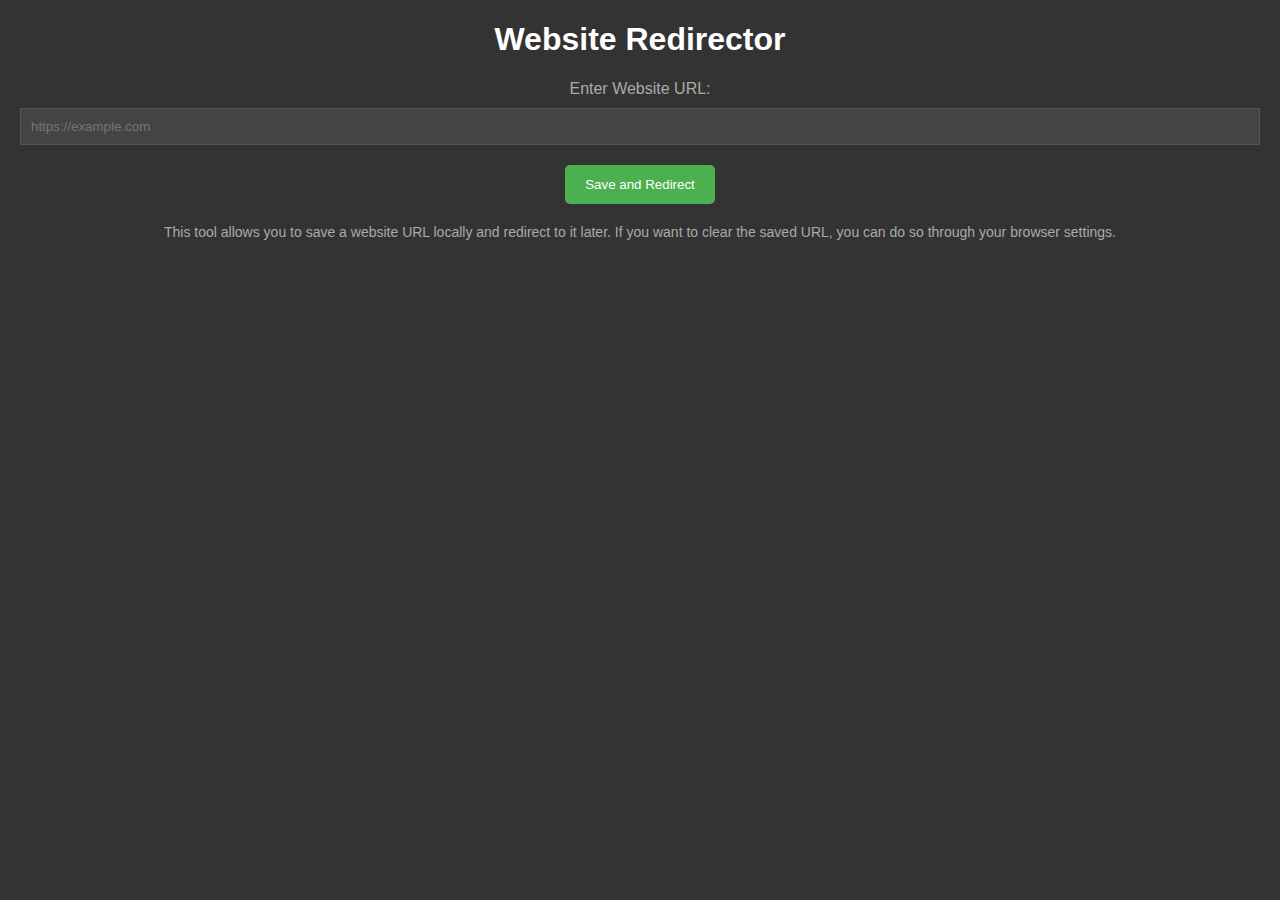
<file: v1/index.html>
<!DOCTYPE html>
<html lang="en">
<head>
    <meta charset="UTF-8">
    <meta name="viewport" content="width=device-width, initial-scale=1.0">
    <link rel="stylesheet" href="index.css">

    <meta name="apple-mobile-web-app-capable" content="yes">
<meta name="apple-mobile-web-app-status-bar-style" content="black">
<meta name="theme-color" content="#000000">
<link rel="manifest" href="manifest.json">


    <title>PWA</title>
</head>
<body>

    <h1>Website Redirector</h1>

    <label for="websiteInput">Enter Website URL:</label>
    <input type="text" id="websiteInput" placeholder="https://example.com">
    <button onclick="saveAndRedirect()">Save and Redirect</button>

    <p>This tool allows you to save a website URL locally and redirect to it later. If you want to clear the saved URL, you can do so through your browser settings.</p>


    <div id="loadingSpinner" class="loading-spinner" style="display: none;">
        <div class="lds-ring">
            <div></div>
            <div></div>
            <div></div>
            <div></div>
        </div>
    </div>


    <!-- Add a custom install button or prompt -->
  <button id="installButton" style="display: none;">Install App</button>
    
  <script src="register-service-worker.js"></script>
    <script src="install.js"></script>
    <script src="index.js"></script>
</body>
</html>
</file>
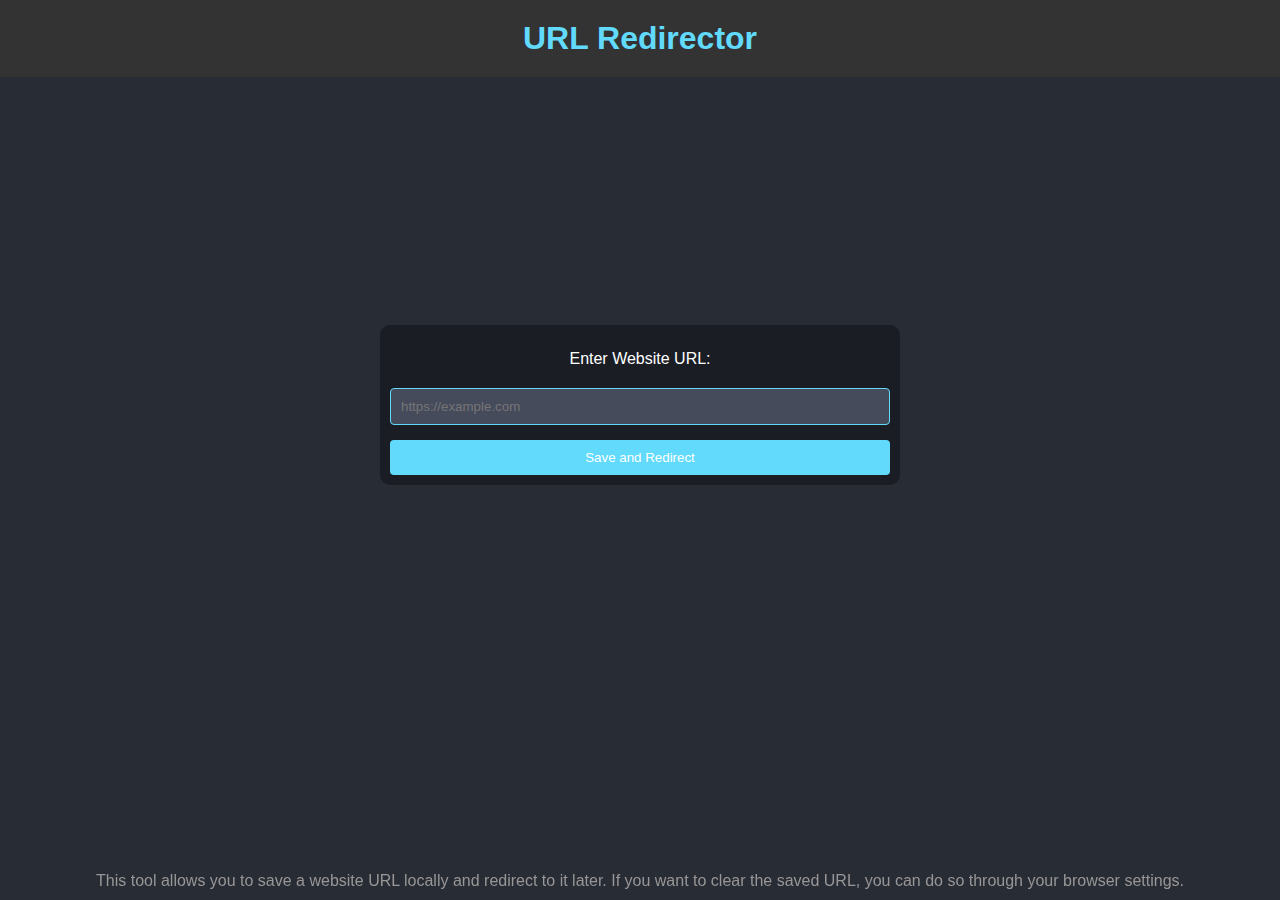
<file: v2/index.html>
<!DOCTYPE html>
<html lang="en">
<head>
    <meta charset="UTF-8">
    <meta name="viewport" content="width=device-width, initial-scale=1.0">

    <link rel="stylesheet" href="src/styles/styles.css">

     <!-- PWA opn -->
     <link rel="stylesheet" href="PWA/src/styles/install-btn.css">
     <meta name="apple-mobile-web-app-capable" content="yes">
 <meta name="apple-mobile-web-app-status-bar-style" content="black">
 <meta name="theme-color" content="#000000">
 <link rel="manifest" href="PWA/manifest.json">
 <!-- PWA clz -->
 
    <title>Redirect</title>
</head>

     <!-- PWA opn -->
     <button id="installButton" style="display: none;"></button>
     <!-- PWA clz -->

     <div id="loadingSpinner" class="loading-spinner" style="display: none;">
        <div class="lds-ring">
            <div></div>
            <div></div>
            <div></div>
            <div></div>
        </div>
    </div>

<!-- PWA opn -->
<script src="PWA/src/scripts/register-service-worker.js"></script>
<script src="PWA/src/scripts/install-btn.js"></script>
<!-- PWA clz -->
    <script src="src/scripts/script.js"></script>
</body>
</html>
</file>
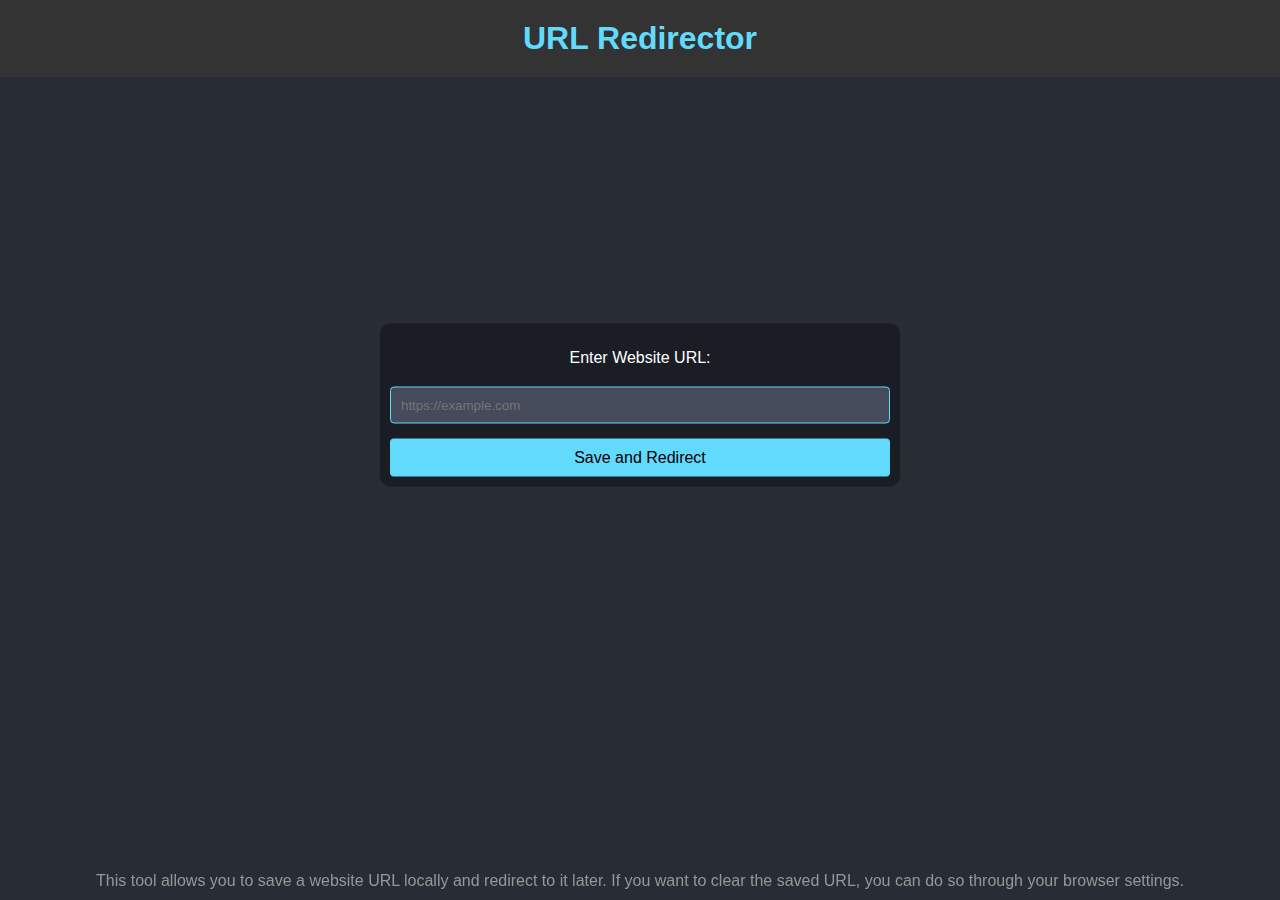
<file: v3w/index.html>
<!DOCTYPE html>
<html lang="en">
<head>
    <meta charset="UTF-8">
    <meta name="viewport" content="width=device-width, initial-scale=1.0">

    <link rel="stylesheet" href="src/styles/styles.css">

    <meta name="description" content="Save and redirect with ease! Use this tool to locally store website URLs for quick access. Easily manage your saved links through your browser settings.">
    

     <!-- PWA opn -->
     <link rel="stylesheet" href="PWA/src/styles/install-btn.css">
     <meta name="apple-mobile-web-app-capable" content="yes">
 <meta name="apple-mobile-web-app-status-bar-style" content="black">
 <meta name="theme-color" content="#000000">
 <link rel="manifest" href="PWA/manifest.json">
 <!-- PWA clz -->
 
    <title>Redirect</title>
</head>

     <!-- PWA opn -->
     <button id="installButton" style="display: none;"></button>
     <!-- PWA clz -->

     <div id="loadingSpinner" class="loading-spinner" style="display: none;">
        <div class="lds-ring">
            <div></div>
            <div></div>
            <div></div>
            <div></div>
        </div>
    </div>

<!-- PWA opn -->
<script src="PWA/src/scripts/register-service-worker.js"></script>
<script src="PWA/src/scripts/install-btn.js"></script>
<!-- PWA clz -->
    <script src="src/scripts/script.js"></script>
</body>
</html>
</file>
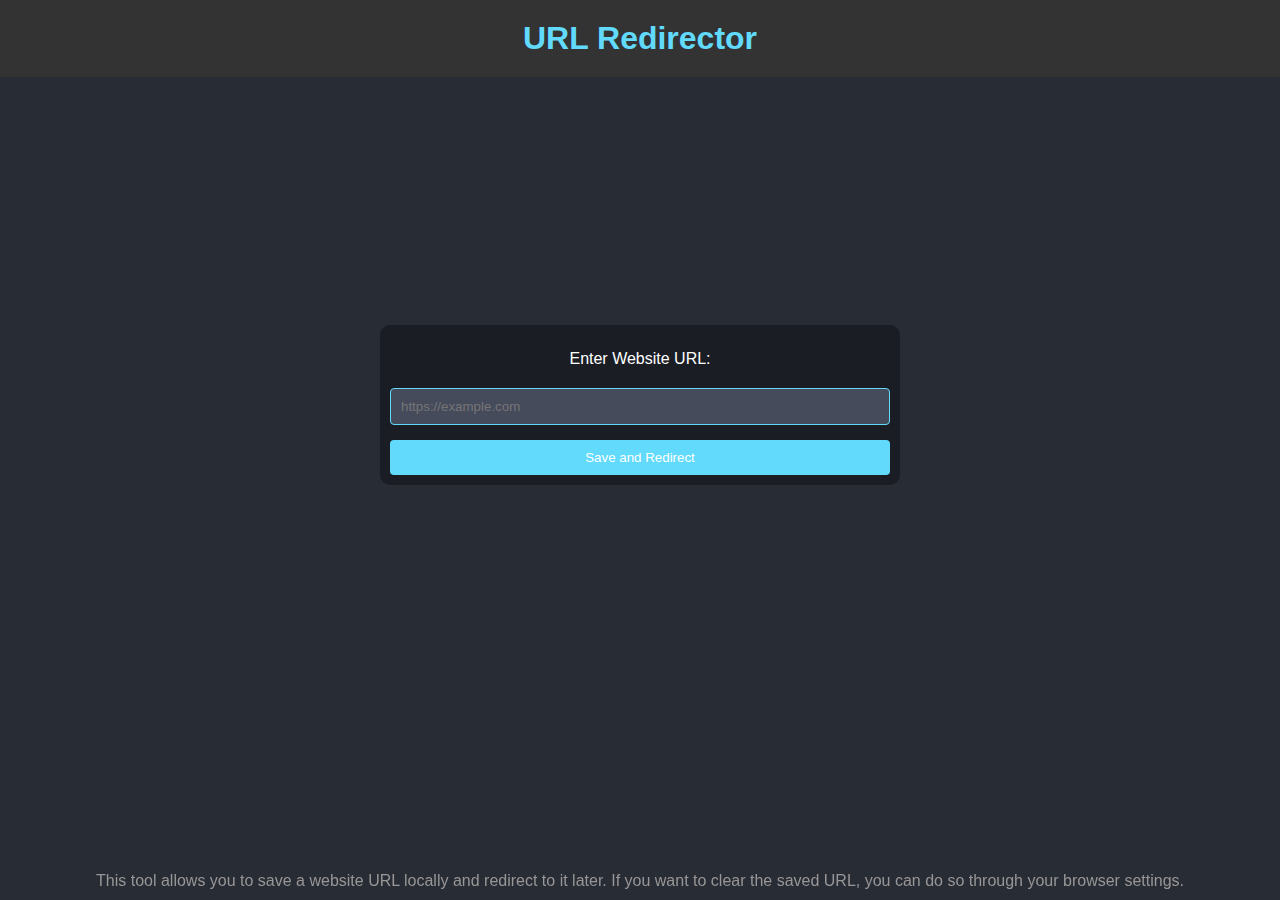
<file: v2/enter-url.html>
<!DOCTYPE html>
<html lang="en">
<head>
    <meta charset="UTF-8">
    <meta name="viewport" content="width=device-width, initial-scale=1.0">
    <link rel="stylesheet" href="src/styles/enter-url.css">
         <!-- PWA opn -->
         <link rel="stylesheet" href="PWA/src/styles/install-btn.css">
         <meta name="apple-mobile-web-app-capable" content="yes">
     <meta name="apple-mobile-web-app-status-bar-style" content="black">
     <meta name="theme-color" content="#000000">
     <link rel="manifest" href="PWA/manifest.json">
     <!-- PWA clz -->
   
    <title>PWA</title>
</head>
<body>
    <header>
        <h1>URL Redirector</h1>
      </header>

    <div class="middle">
    <label for="websiteInput">Enter Website URL:</label>
    <input type="text" id="websiteInput" placeholder="https://example.com">
    <button onclick="saveAndRedirect()">Save and Redirect</button>
</div>

<footer>
    <p>This tool allows you to save a website URL locally and redirect to it later. If you want to clear the saved URL, you can do so through your browser settings.</p>
</footer>

    <div id="loadingSpinner" class="loading-spinner" style="display: none;">
        <div class="lds-ring">
            <div></div>
            <div></div>
            <div></div>
            <div></div>
        </div>
    </div>

     <!-- PWA opn -->
     <button id="installButton" style="display: none;"></button>
     <!-- PWA clz -->

    <script src="src/scripts/enter-url.js"></script>
   <!-- PWA opn -->
<script src="PWA/src/scripts/register-service-worker.js"></script>
<script src="PWA/src/scripts/install-btn.js"></script>
<!-- PWA clz -->
</body>
</html>
</file>
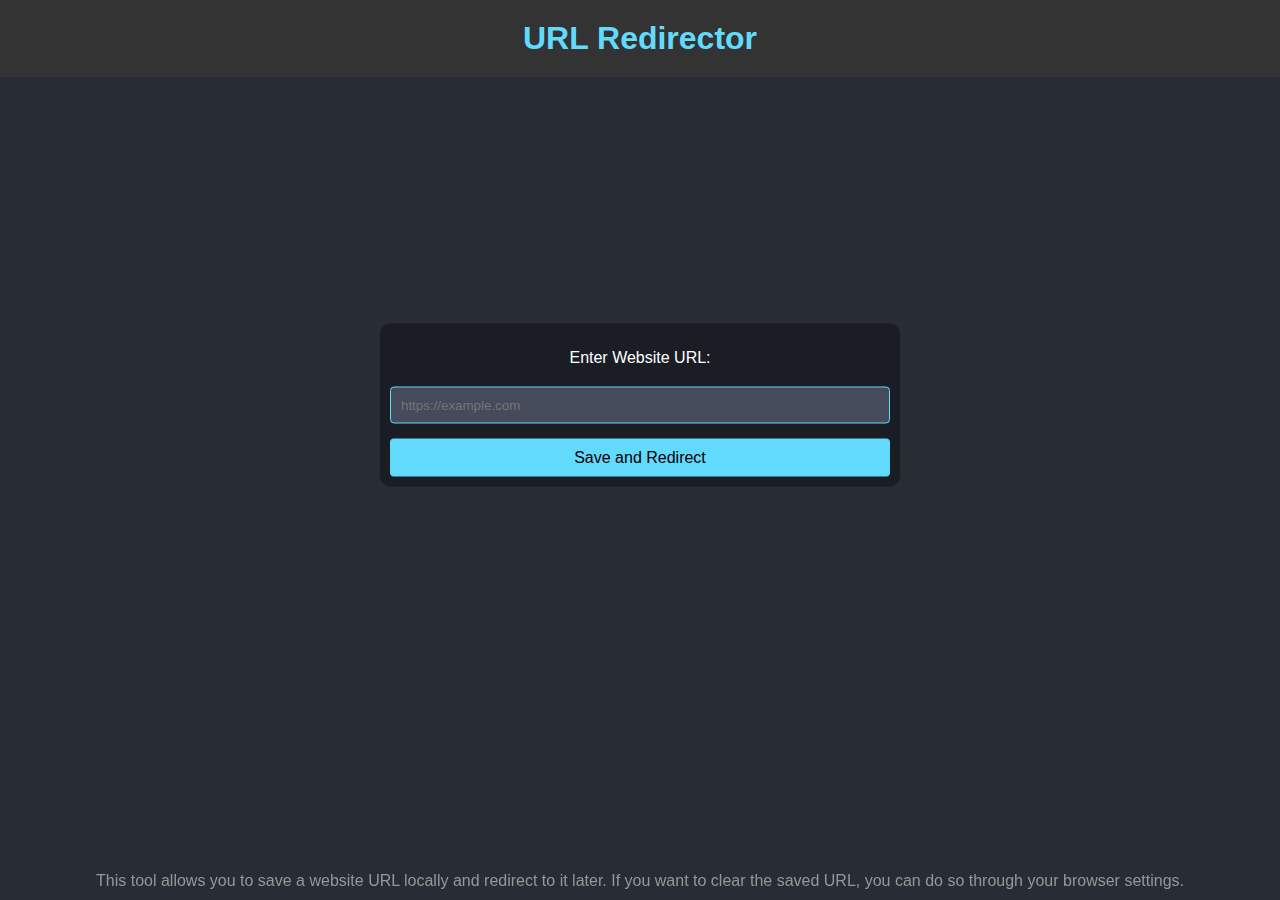
<file: v3w/enter-url.html>
<!DOCTYPE html>
<html lang="en">
<head>
    <meta charset="UTF-8">
    <meta name="viewport" content="width=device-width, initial-scale=1.0">
    <link rel="stylesheet" href="src/styles/enter-url.css">

    <meta name="description" content="Save and redirect with ease! Use this tool to locally store website URLs for quick access. Easily manage your saved links through your browser settings.">
    
         <!-- PWA opn -->
         <link rel="stylesheet" href="PWA/src/styles/install-btn.css">
         <meta name="apple-mobile-web-app-capable" content="yes">
     <meta name="apple-mobile-web-app-status-bar-style" content="black">
     <meta name="theme-color" content="#000000">
     <link rel="manifest" href="PWA/manifest.json">
     <!-- PWA clz -->
   
    <title>PWA</title>
</head>
<body>
    <header>
        <h1>URL Redirector</h1>
      </header>

    <div class="middle">
    <label for="websiteInput">Enter Website URL:</label>
    <input type="text" id="websiteInput" placeholder="https://example.com">
    <button onclick="saveAndRedirect()">Save and Redirect</button>
</div>

<footer>
    <p>This tool allows you to save a website URL locally and redirect to it later. If you want to clear the saved URL, you can do so through your browser settings.</p>
</footer>

    <div id="loadingSpinner" class="loading-spinner" style="display: none;">
        <div class="lds-ring">
            <div></div>
            <div></div>
            <div></div>
            <div></div>
        </div>
    </div>

     <!-- PWA opn -->
     <button id="installButton" style="display: none;"></button>
     <!-- PWA clz -->

    <script src="src/scripts/enter-url.js"></script>
   <!-- PWA opn -->
<script src="PWA/src/scripts/register-service-worker.js"></script>
<script src="PWA/src/scripts/install-btn.js"></script>
<!-- PWA clz -->
</body>
</html>
</file>
<file: v1/index.css>
body {
    font-family: 'Segoe UI', Tahoma, Geneva, Verdana, sans-serif;
    text-align: center;
    margin: 20px;
    background-color: #333;
    color: #fff;
}

h1 {
    color: #fff;
}

label {
    font-size: 16px;
    display: block;
    margin-bottom: 10px;
    color: #aaa;
}

input {
    width: 100%;
    padding: 10px;
    margin-bottom: 20px;
    box-sizing: border-box;
    background-color: #444;
    border: 1px solid #555;
    color: #fff;
}

button {
    background-color: #4caf50;
    color: white;
    padding: 12px 20px;
    border: none;
    border-radius: 5px;
    cursor: pointer;
    transition: background-color 0.3s;
}

button:hover {
    background-color: #45a049;
}

p {
    margin-top: 20px;
    font-size: 14px;
    color: #aaa;
}

.loading-spinner {
    display: none;
    background: rgba(0, 0, 0, 0.5);
    color: white;
    font-size: 24px;
    position: fixed;
    top: 0;
    left: 0;
    width: 100%;
    height: 100%;
    z-index: 999;
    display: flex;
    justify-content: center;
    align-items: center;
  }
  
  
  .lds-ring {
    display: inline-block;
    top: 50%;
    left: 50%;
    transform: translate(-50%, -50%);
    width: 80px;
    height: 80px;
    position: fixed;
  }
  
  
  .lds-ring div {
    box-sizing: border-box;
    display: block;
    position: absolute;
    width: 64px;
    height: 64px;
    margin: 8px;
    border: 5px solid #fff;
    border-radius: 50%;
    animation: lds-ring 1.2s cubic-bezier(0.5, 0, 0.5, 1) infinite;
    border-color: #fff transparent transparent transparent;
  }
  
  .lds-ring div:nth-child(1) {
    animation-delay: -0.45s;
  }
  
  .lds-ring div:nth-child(2) {
    animation-delay: -0.3s;
  }
  
  .lds-ring div:nth-child(3) {
    animation-delay: -0.15s;
  }
  
  @keyframes lds-ring {
    0% {
      transform: rotate(0deg);
    }
    100% {
      transform: rotate(360deg);
    }
  }
</file>
<file: v2/src/styles/styles.css>
* {
    margin: 0;
    padding: 0;
    scroll-behavior: smooth;
    outline: none;
    -webkit-tap-highlight-color: transparent;
    box-shadow: none;
  }
  
  body {
    font-family: 'Arial', sans-serif;
    margin: 0;
    box-sizing: border-box;
    background-color: #282c35; /* Dark background color */
    color: #ffffff; /* Text color */
  }
  

.loading-spinner {
    display: block;
    background: rgba(0, 0, 0, 0.5);
    color: white;
    font-size: 24px;
    position: fixed;
    top: 0;
    left: 0;
    width: 100%;
    height: 100%;
    z-index: 999;
    display: flex;
    justify-content: center;
    align-items: center;
  }
  
  
  .lds-ring {
    display: inline-block;
    top: 50%;
    left: 50%;
    transform: translate(-50%, -50%);
    width: 80px;
    height: 80px;
    position: fixed;
  }
  
  
  .lds-ring div {
    box-sizing: border-box;
    display: block;
    position: absolute;
    width: 64px;
    height: 64px;
    margin: 8px;
    border: 5px solid #fff;
    border-radius: 50%;
    animation: lds-ring 1.2s cubic-bezier(0.5, 0, 0.5, 1) infinite;
    border-color: #fff transparent transparent transparent;
  }
  
  .lds-ring div:nth-child(1) {
    animation-delay: -0.45s;
  }
  
  .lds-ring div:nth-child(2) {
    animation-delay: -0.3s;
  }
  
  .lds-ring div:nth-child(3) {
    animation-delay: -0.15s;
  }
  
  @keyframes lds-ring {
    0% {
      transform: rotate(0deg);
    }
    100% {
      transform: rotate(360deg);
    }
  }
</file>
<file: v2/PWA/src/styles/install-btn.css>
#installButton {
    display: none;
    position: fixed;
    bottom: 40px;
    right: 40px;
    border-radius: 50px;
    width: 40px;
    height: 40px; 
    background-image: url('../../assets/images/pwa-install.png');
    background-size: cover;
    cursor: pointer;
    border: none; 
    outline: none; 
}
  
  #installButton:hover {
    opacity: 0.8;
  }
</file>
<file: v3w/src/styles/styles.css>
* {
    margin: 0;
    padding: 0;
    scroll-behavior: smooth;
    outline: none;
    -webkit-tap-highlight-color: transparent;
    box-shadow: none;
  }
  
  body {
    font-family: 'Arial', sans-serif;
    margin: 0;
    box-sizing: border-box;
    background-color: #282c35; /* Dark background color */
    color: #ffffff; /* Text color */
  }
  

.loading-spinner {
    display: block;
    background: rgba(0, 0, 0, 0.5);
    color: white;
    font-size: 24px;
    position: fixed;
    top: 0;
    left: 0;
    width: 100%;
    height: 100%;
    z-index: 999;
    display: flex;
    justify-content: center;
    align-items: center;
  }
  
  
  .lds-ring {
    display: inline-block;
    top: 50%;
    left: 50%;
    transform: translate(-50%, -50%);
    width: 80px;
    height: 80px;
    position: fixed;
  }
  
  
  .lds-ring div {
    box-sizing: border-box;
    display: block;
    position: absolute;
    width: 64px;
    height: 64px;
    margin: 8px;
    border: 5px solid #fff;
    border-radius: 50%;
    animation: lds-ring 1.2s cubic-bezier(0.5, 0, 0.5, 1) infinite;
    border-color: #fff transparent transparent transparent;
  }
  
  .lds-ring div:nth-child(1) {
    animation-delay: -0.45s;
  }
  
  .lds-ring div:nth-child(2) {
    animation-delay: -0.3s;
  }
  
  .lds-ring div:nth-child(3) {
    animation-delay: -0.15s;
  }
  
  @keyframes lds-ring {
    0% {
      transform: rotate(0deg);
    }
    100% {
      transform: rotate(360deg);
    }
  }
</file>
<file: v3w/PWA/src/styles/install-btn.css>
#installButton {
    display: none;
    position: fixed;
    bottom: 40px;
    right: 40px;
    border-radius: 50px;
    width: 40px;
    height: 40px; 
    background-image: url('../../assets/images/pwa-install.png');
    background-size: cover;
    cursor: pointer;
    border: none; 
    outline: none; 
}
  
  #installButton:hover {
    opacity: 0.8;
  }
</file>
<file: v2/src/styles/enter-url.css>
* {
  margin: 0;
  padding: 0;
  scroll-behavior: smooth;
  outline: none;
  -webkit-tap-highlight-color: transparent;
  box-shadow: none;
}

body {
  font-family: 'Arial', sans-serif;
  margin: 0;
  box-sizing: border-box;
  background-color: #282c35; /* Dark background color */
  color: #ffffff; /* Text color */
}

.middle {
  background-color: #1a1d24;
  border-radius: 10px;
  position: fixed;
  top: 45%;
  left: 50%;
  padding: 10px;
  width: 90%;
  max-width: 500px;
  max-height: 400px;
  z-index: 5;
  transform: translate(-50%, -50%);
}

.container {
  max-width: 600px;
  margin: 20px auto;
  padding: 20px;
  background-color: #363b47; /* Container background color */
  border-radius: 8px;
  box-shadow: 0 0 10px rgba(0, 0, 0, 0.2); /* Box shadow */
  position: relative;
}

header {
  background-color: #333;
  padding: 20px;
  text-align: center;
}


header h1 {
  color: #61dafb;
  font-size: 2em;
}

label {
  display: block;
  margin: 15px auto;
  text-align: center;
  color: #ffffff; 
}

#websiteInput {
  width: 100%;
  padding: 10px;
  margin-top: 5px;
  box-sizing: border-box;
  background-color: #454b5b; /* Input background color */
  color: #ffffff; /* Input text color */
  border: 1px solid #61dafb; /* Input border color */
  border-radius: 4px;
}

button {
  display: block;
  width: 100%;
  padding: 10px;
  margin-top: 15px;
  background-color: #61dafb; /* Button background color */
  color: #ffffff; /* Button text color */
  border: none;
  border-radius: 4px;
  cursor: pointer;
}

button:hover {
  background-color: #4fa3d1; /* Button hover color */
}

.loading-spinner {
  display: none;
  background: rgba(0, 0, 0, 0.5);
  color: white;
  font-size: 24px;
  position: fixed;
  top: 0;
  left: 0;
  width: 100%;
  height: 100%;
  z-index: 999;
  display: flex;
  justify-content: center;
  align-items: center;
}


.lds-ring {
  display: inline-block;
  top: 50%;
  left: 50%;
  transform: translate(-50%, -50%);
  width: 80px;
  height: 80px;
  position: fixed;
}


.lds-ring div {
  box-sizing: border-box;
  display: block;
  position: absolute;
  width: 64px;
  height: 64px;
  margin: 8px;
  border: 5px solid #fff;
  border-radius: 50%;
  animation: lds-ring 1.2s cubic-bezier(0.5, 0, 0.5, 1) infinite;
  border-color: #fff transparent transparent transparent;
}

.lds-ring div:nth-child(1) {
  animation-delay: -0.45s;
}

.lds-ring div:nth-child(2) {
  animation-delay: -0.3s;
}

.lds-ring div:nth-child(3) {
  animation-delay: -0.15s;
}

@keyframes lds-ring {
  0% {
    transform: rotate(0deg);
  }
  100% {
    transform: rotate(360deg);
  }
}

footer {
  display: flex;
  align-items: center;
  justify-content: center;
  position: fixed;
  bottom: 0;
  width: 100%;
  text-align: center;
  color: #989696; /* Paragraph text color */
}

p {
  padding: 10px;
}
</file>
<file: v3w/src/styles/enter-url.css>
* {
  margin: 0;
  padding: 0;
  scroll-behavior: smooth;
  outline: none;
  -webkit-tap-highlight-color: transparent;
  box-shadow: none;
}

body {
  font-family: 'Arial', sans-serif;
  margin: 0;
  box-sizing: border-box;
  background-color: #282c35; /* Dark background color */
  color: #ffffff; /* Text color */
}

.middle {
  background-color: #1a1d24;
  border-radius: 10px;
  position: fixed;
  top: 45%;
  left: 50%;
  padding: 10px;
  width: 90%;
  max-width: 500px;
  max-height: 400px;
  z-index: 5;
  transform: translate(-50%, -50%);
}

.container {
  max-width: 600px;
  margin: 20px auto;
  padding: 20px;
  background-color: #363b47; /* Container background color */
  border-radius: 8px;
  box-shadow: 0 0 10px rgba(0, 0, 0, 0.2); /* Box shadow */
  position: relative;
}

header {
  background-color: #333;
  padding: 20px;
  text-align: center;
}


header h1 {
  color: #61dafb;
  font-size: 2em;
}

label {
  display: block;
  margin: 15px auto;
  text-align: center;
  color: #ffffff; 
}

#websiteInput {
  width: 100%;
  padding: 10px;
  margin-top: 5px;
  box-sizing: border-box;
  background-color: #454b5b; /* Input background color */
  color: #ffffff; /* Input text color */
  border: 1px solid #61dafb; /* Input border color */
  border-radius: 4px;
}

button {
  display: block;
  width: 100%;
  padding: 10px;
  margin-top: 15px;
  background-color: #61dafb; /* Button background color */
  color: #000000; /* Button text color */
  border: none;
  border-radius: 4px;
  font-size: 1em;
  cursor: pointer;
}

button:hover {
  background-color: #4fa3d1; /* Button hover color */
}

.loading-spinner {
  display: none;
  background: rgba(0, 0, 0, 0.5);
  color: white;
  font-size: 24px;
  position: fixed;
  top: 0;
  left: 0;
  width: 100%;
  height: 100%;
  z-index: 999;
  display: flex;
  justify-content: center;
  align-items: center;
}


.lds-ring {
  display: inline-block;
  top: 50%;
  left: 50%;
  transform: translate(-50%, -50%);
  width: 80px;
  height: 80px;
  position: fixed;
}


.lds-ring div {
  box-sizing: border-box;
  display: block;
  position: absolute;
  width: 64px;
  height: 64px;
  margin: 8px;
  border: 5px solid #fff;
  border-radius: 50%;
  animation: lds-ring 1.2s cubic-bezier(0.5, 0, 0.5, 1) infinite;
  border-color: #fff transparent transparent transparent;
}

.lds-ring div:nth-child(1) {
  animation-delay: -0.45s;
}

.lds-ring div:nth-child(2) {
  animation-delay: -0.3s;
}

.lds-ring div:nth-child(3) {
  animation-delay: -0.15s;
}

@keyframes lds-ring {
  0% {
    transform: rotate(0deg);
  }
  100% {
    transform: rotate(360deg);
  }
}

footer {
  display: flex;
  align-items: center;
  justify-content: center;
  position: fixed;
  bottom: 0;
  width: 100%;
  text-align: center;
  color: #989696; /* Paragraph text color */
}

p {
  padding: 10px;
}
</file>
